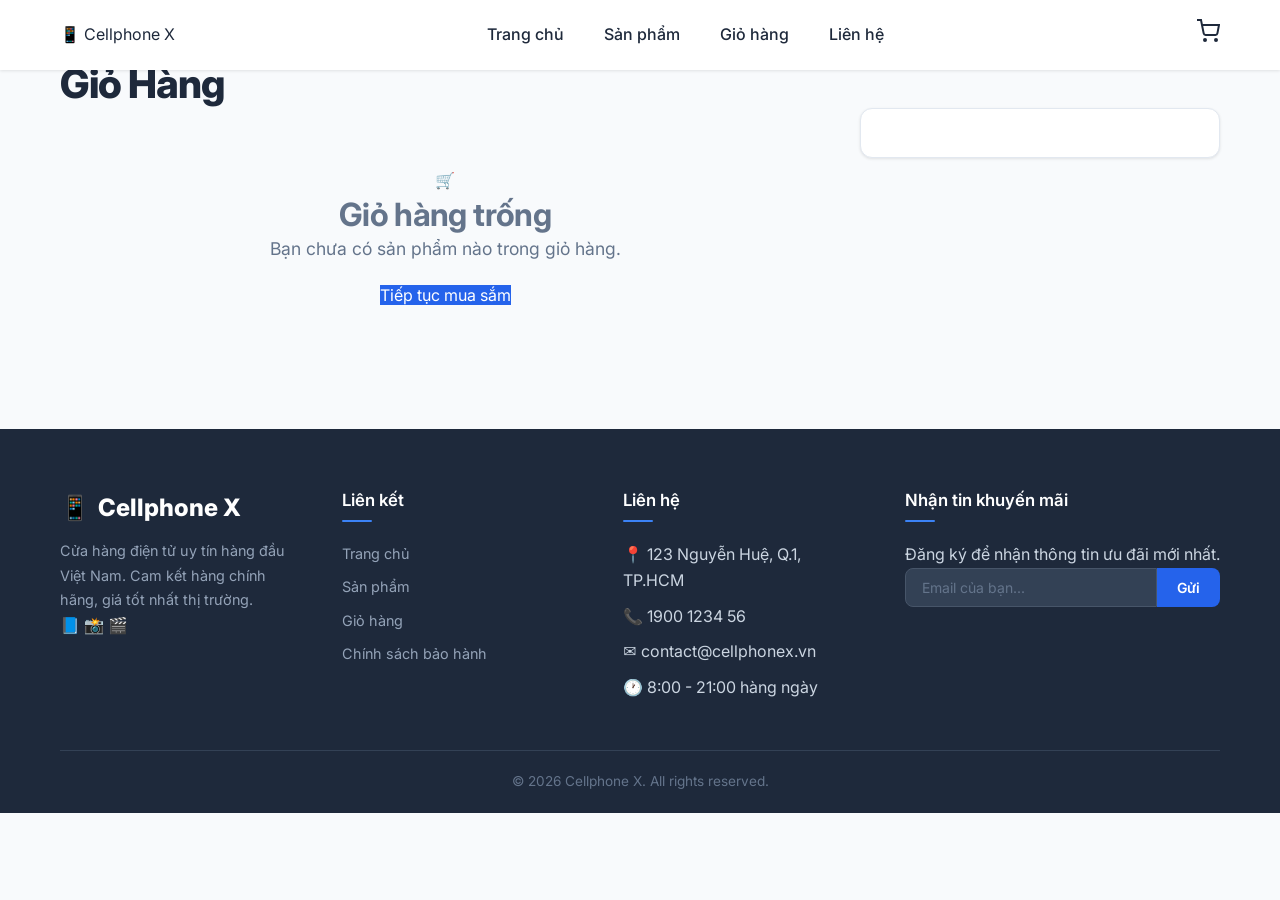
<file: cart.html>
<!DOCTYPE html>
<html lang="vi">
<head>
  <meta charset="UTF-8">
  <meta name="viewport" content="width=device-width, initial-scale=1.0">
  <meta name="description" content="Giỏ hàng mua sắm của bạn tại Cellphone X.">
  <meta name="keywords" content="giỏ hàng, mua sắm, thanh toán, Cellphone X">
  <meta name="author" content="Cellphone X">
  <meta name="robots" content="index, follow">
  <meta property="og:title" content="Giỏ hàng - Cellphone X">
  <meta property="og:description" content="Giỏ hàng mua sắm của bạn tại Cellphone X.">
  <meta property="og:type" content="website">
  <meta property="og:url" content="https://cellphonex.vn/cart.html">
  <meta property="og:locale" content="vi_VN">
  <meta property="og:site_name" content="Cellphone X">
  <title>Giỏ hàng - Cellphone X</title>
  <link rel="icon" href="data:image/svg+xml,<svg xmlns='http://www.w3.org/2000/svg' viewBox='0 0 100 100'><text y='.9em' font-size='90'>📱</text></svg>">
  <link rel="preconnect" href="https://fonts.googleapis.com">
  <link rel="preconnect" href="https://fonts.gstatic.com" crossorigin>
  <link href="https://fonts.googleapis.com/css2?family=Inter:wght@300;400;500;600;700;800&display=swap" rel="stylesheet">
  <link rel="stylesheet" href="./css/style.css">
</head>
<body>
  <header class="header" id="header">
    <div class="container">
      <nav class="nav">
        <a href="./index.html" class="logo">
          <span class="logo-icon">📱</span>
          <span class="logo-text">Cellphone <span class="logo-x">X</span></span>
        </a>
        <ul class="nav-links" id="nav-links">
          <li><a href="./index.html" class="nav-link">Trang chủ</a></li>
          <li><a href="./products.html" class="nav-link">Sản phẩm</a></li>
          <li><a href="./cart.html" class="nav-link">Giỏ hàng</a></li>
          <li><a href="#footer" class="nav-link">Liên hệ</a></li>
        </ul>
        <div class="nav-actions">
          <a href="./cart.html" class="cart-icon">
            <svg width="24" height="24" viewBox="0 0 24 24" fill="none" stroke="currentColor" stroke-width="2"><circle cx="9" cy="21" r="1"/><circle cx="20" cy="21" r="1"/><path d="M1 1h4l2.68 13.39a2 2 0 0 0 2 1.61h9.72a2 2 0 0 0 2-1.61L23 6H6"/></svg>
            <span class="cart-badge" id="cart-badge">0</span>
          </a>
          <button class="mobile-menu-btn" id="mobile-menu-btn" aria-label="Menu">
            <span></span><span></span><span></span>
          </button>
        </div>
      </nav>
    </div>
  </header>

  <main class="page-content">
    <section class="section">
      <div class="container">
        <h1 class="page-title">Giỏ Hàng</h1>
        <div class="cart-layout">
          <div class="cart-items" id="cart-items">
            <!-- JS renders cart items here -->
          </div>
          <div class="cart-summary" id="cart-summary">
            <!-- JS renders summary here -->
          </div>
        </div>
      </div>
    </section>
  </main>

  <footer class="footer" id="footer">
    <div class="container">
      <div class="footer-grid">
        <div class="footer-col">
          <a href="./index.html" class="footer-logo">
            <span class="logo-icon">📱</span>
            <span class="logo-text">Cellphone <span class="logo-x">X</span></span>
          </a>
          <p class="footer-desc">Cửa hàng điện tử uy tín hàng đầu Việt Nam. Cam kết hàng chính hãng, giá tốt nhất thị trường.</p>
          <div class="social-links">
            <a href="#" aria-label="Facebook">📘</a>
            <a href="#" aria-label="Instagram">📸</a>
            <a href="#" aria-label="YouTube">🎬</a>
          </div>
        </div>
        <div class="footer-col">
          <h4>Liên kết</h4>
          <ul>
            <li><a href="./index.html">Trang chủ</a></li>
            <li><a href="./products.html">Sản phẩm</a></li>
            <li><a href="./cart.html">Giỏ hàng</a></li>
            <li><a href="#">Chính sách bảo hành</a></li>
          </ul>
        </div>
        <div class="footer-col">
          <h4>Liên hệ</h4>
          <ul>
            <li>📍 123 Nguyễn Huệ, Q.1, TP.HCM</li>
            <li>📞 1900 1234 56</li>
            <li>✉️ contact@cellphonex.vn</li>
            <li>🕐 8:00 - 21:00 hàng ngày</li>
          </ul>
        </div>
        <div class="footer-col">
          <h4>Nhận tin khuyến mãi</h4>
          <p>Đăng ký để nhận thông tin ưu đãi mới nhất.</p>
          <form class="newsletter-form" id="newsletter-form">
            <input type="email" placeholder="Email của bạn..." required>
            <button type="submit">Gửi</button>
          </form>
        </div>
      </div>
      <div class="footer-bottom">
        <p>&copy; 2026 Cellphone X. All rights reserved.</p>
      </div>
    </div>
  </footer>
  <script src="./js/app.js"></script>
</body>
</html>
</file>
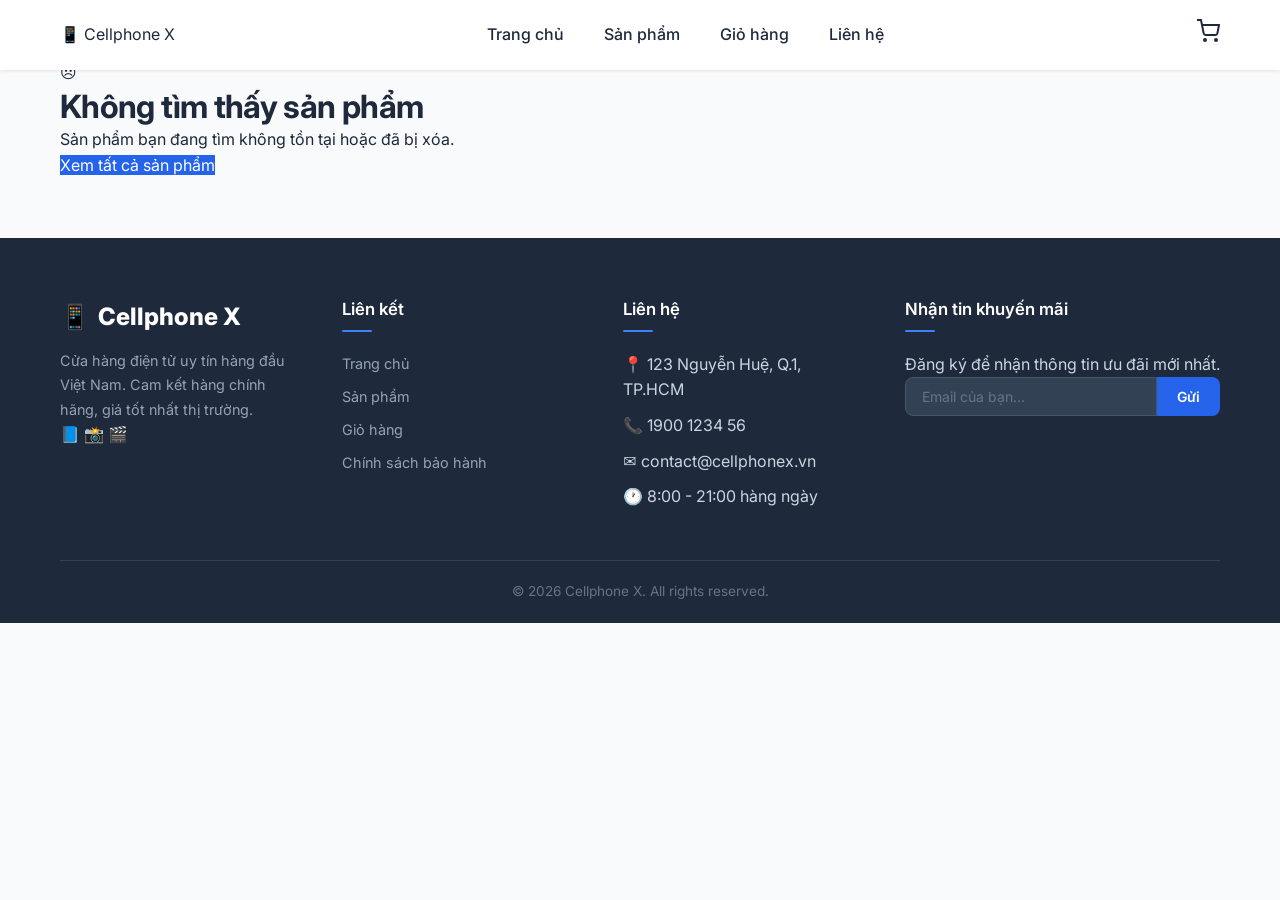
<file: product-detail.html>
<!DOCTYPE html>
<html lang="vi">
<head>
  <meta charset="UTF-8">
  <meta name="viewport" content="width=device-width, initial-scale=1.0">
  <meta name="description" content="Xem chi tiết và mua sản phẩm chính hãng tại Cellphone X.">
  <meta name="keywords" content="chi tiết sản phẩm, mua hàng, chính hãng, Cellphone X">
  <meta name="author" content="Cellphone X">
  <meta name="robots" content="index, follow">
  <meta property="og:title" content="Chi tiết sản phẩm - Cellphone X">
  <meta property="og:description" content="Xem chi tiết và mua sản phẩm chính hãng tại Cellphone X.">
  <meta property="og:type" content="product">
  <meta property="og:url" content="https://cellphonex.vn/product-detail.html">
  <meta property="og:locale" content="vi_VN">
  <meta property="og:site_name" content="Cellphone X">
  <title>Chi tiết sản phẩm - Cellphone X</title>
  <link rel="icon" href="data:image/svg+xml,<svg xmlns='http://www.w3.org/2000/svg' viewBox='0 0 100 100'><text y='.9em' font-size='90'>📱</text></svg>">
  <link rel="preconnect" href="https://fonts.googleapis.com">
  <link rel="preconnect" href="https://fonts.gstatic.com" crossorigin>
  <link href="https://fonts.googleapis.com/css2?family=Inter:wght@300;400;500;600;700;800&display=swap" rel="stylesheet">
  <link rel="stylesheet" href="./css/style.css">
</head>
<body>
  <header class="header" id="header">
    <div class="container">
      <nav class="nav">
        <a href="./index.html" class="logo">
          <span class="logo-icon">📱</span>
          <span class="logo-text">Cellphone <span class="logo-x">X</span></span>
        </a>
        <ul class="nav-links" id="nav-links">
          <li><a href="./index.html" class="nav-link">Trang chủ</a></li>
          <li><a href="./products.html" class="nav-link">Sản phẩm</a></li>
          <li><a href="./cart.html" class="nav-link">Giỏ hàng</a></li>
          <li><a href="#footer" class="nav-link">Liên hệ</a></li>
        </ul>
        <div class="nav-actions">
          <a href="./cart.html" class="cart-icon">
            <svg width="24" height="24" viewBox="0 0 24 24" fill="none" stroke="currentColor" stroke-width="2"><circle cx="9" cy="21" r="1"/><circle cx="20" cy="21" r="1"/><path d="M1 1h4l2.68 13.39a2 2 0 0 0 2 1.61h9.72a2 2 0 0 0 2-1.61L23 6H6"/></svg>
            <span class="cart-badge" id="cart-badge">0</span>
          </a>
          <button class="mobile-menu-btn" id="mobile-menu-btn" aria-label="Menu">
            <span></span><span></span><span></span>
          </button>
        </div>
      </nav>
    </div>
  </header>

  <main class="page-content">
    <section class="section">
      <div class="container">
        <!-- Product detail will be rendered by JS -->
        <div id="product-detail">
          <div class="loading">
            <div class="spinner"></div>
            <p>Đang tải sản phẩm...</p>
          </div>
        </div>

        <!-- Related Products -->
        <div class="related-products" id="related-products" style="display:none;">
          <h2 class="section-title">Sản Phẩm Liên Quan</h2>
          <div class="products-grid" id="related-grid">
            <!-- JS renders here -->
          </div>
        </div>
      </div>
    </section>
  </main>

  <footer class="footer" id="footer">
    <div class="container">
      <div class="footer-grid">
        <div class="footer-col">
          <a href="./index.html" class="footer-logo">
            <span class="logo-icon">📱</span>
            <span class="logo-text">Cellphone <span class="logo-x">X</span></span>
          </a>
          <p class="footer-desc">Cửa hàng điện tử uy tín hàng đầu Việt Nam. Cam kết hàng chính hãng, giá tốt nhất thị trường.</p>
          <div class="social-links">
            <a href="#" aria-label="Facebook">📘</a>
            <a href="#" aria-label="Instagram">📸</a>
            <a href="#" aria-label="YouTube">🎬</a>
          </div>
        </div>
        <div class="footer-col">
          <h4>Liên kết</h4>
          <ul>
            <li><a href="./index.html">Trang chủ</a></li>
            <li><a href="./products.html">Sản phẩm</a></li>
            <li><a href="./cart.html">Giỏ hàng</a></li>
            <li><a href="#">Chính sách bảo hành</a></li>
          </ul>
        </div>
        <div class="footer-col">
          <h4>Liên hệ</h4>
          <ul>
            <li>📍 123 Nguyễn Huệ, Q.1, TP.HCM</li>
            <li>📞 1900 1234 56</li>
            <li>✉️ contact@cellphonex.vn</li>
            <li>🕐 8:00 - 21:00 hàng ngày</li>
          </ul>
        </div>
        <div class="footer-col">
          <h4>Nhận tin khuyến mãi</h4>
          <p>Đăng ký để nhận thông tin ưu đãi mới nhất.</p>
          <form class="newsletter-form" id="newsletter-form">
            <input type="email" placeholder="Email của bạn..." required>
            <button type="submit">Gửi</button>
          </form>
        </div>
      </div>
      <div class="footer-bottom">
        <p>&copy; 2026 Cellphone X. All rights reserved.</p>
      </div>
    </div>
  </footer>
  <script src="./js/app.js"></script>
</body>
</html>
</file>
<file: css/style.css>
/* ============================================
   CELLPHONE X - Premium Electronics Store
   Comprehensive CSS Stylesheet
   Color Scheme: Blue (#2563eb) & White
   ============================================ */

/* ---------- CSS Variables ---------- */
:root {
    --primary: #2563eb;
    --primary-dark: #1e40af;
    --primary-light: #3b82f6;
    --accent: #06b6d4;
    --bg: #f8fafc;
    --bg-white: #ffffff;
    --text: #1e293b;
    --text-light: #64748b;
    --text-lighter: #94a3b8;
    --border: #e2e8f0;
    --shadow: 0 1px 3px rgba(0, 0, 0, 0.1);
    --shadow-md: 0 4px 6px -1px rgba(0, 0, 0, 0.1);
    --shadow-lg: 0 10px 15px -3px rgba(0, 0, 0, 0.1);
    --radius: 12px;
    --radius-sm: 8px;
    --transition: all 0.3s ease;
}

/* ---------- Reset & Base ---------- */
*,
*::before,
*::after {
    box-sizing: border-box;
    margin: 0;
    padding: 0;
}

html {
    scroll-behavior: smooth;
}

body {
    font-family: 'Inter', system-ui, -apple-system, BlinkMacSystemFont, 'Segoe UI', Roboto, sans-serif;
    background-color: var(--bg);
    color: var(--text);
    line-height: 1.6;
    -webkit-font-smoothing: antialiased;
    -moz-osx-font-smoothing: grayscale;
    overflow-x: hidden;
}

a {
    text-decoration: none;
    color: inherit;
    transition: var(--transition);
}

ul, ol {
    list-style: none;
}

img {
    max-width: 100%;
    height: auto;
    display: block;
}

button, input, select, textarea {
    font-family: inherit;
    font-size: inherit;
    border: none;
    outline: none;
    background: none;
}

button {
    cursor: pointer;
}

/* ---------- Typography ---------- */
h1 {
    font-size: 2.5rem;
    font-weight: 800;
    line-height: 1.2;
    letter-spacing: -0.025em;
}

h2 {
    font-size: 2rem;
    font-weight: 700;
    line-height: 1.3;
    letter-spacing: -0.02em;
}

h3 {
    font-size: 1.5rem;
    font-weight: 600;
    line-height: 1.4;
}

h4 {
    font-size: 1.125rem;
    font-weight: 600;
    line-height: 1.4;
}

.section-title {
    text-align: center;
    font-size: 2rem;
    font-weight: 700;
    margin-bottom: 3rem;
    position: relative;
    padding-bottom: 1rem;
}

.section-title::after {
    content: '';
    position: absolute;
    bottom: 0;
    left: 50%;
    transform: translateX(-50%);
    width: 60px;
    height: 4px;
    background: var(--primary);
    border-radius: 2px;
}

/* ---------- Layout ---------- */
.container {
    max-width: 1200px;
    margin: 0 auto;
    padding: 0 20px;
}

section {
    padding: 60px 0;
}

/* ---------- Header / Navigation ---------- */
.header {
    position: fixed;
    top: 0;
    left: 0;
    right: 0;
    background: var(--bg-white);
    box-shadow: var(--shadow);
    z-index: 1000;
    transition: var(--transition);
}

.header.scrolled {
    box-shadow: var(--shadow-md);
}

.nav {
    display: flex;
    align-items: center;
    justify-content: space-between;
    height: 70px;
    gap: 20px;
}

.nav-logo {
    display: flex;
    align-items: center;
    gap: 8px;
    font-size: 1.5rem;
    font-weight: 800;
    color: var(--primary);
    white-space: nowrap;
    flex-shrink: 0;
}

.nav-logo i,
.nav-logo .logo-icon {
    font-size: 1.75rem;
    color: var(--primary);
}

.nav-logo span {
    background: linear-gradient(135deg, var(--primary), var(--primary-light));
    -webkit-background-clip: text;
    -webkit-text-fill-color: transparent;
    background-clip: text;
}

.nav-links {
    display: flex;
    align-items: center;
    gap: 8px;
}

.nav-links a {
    padding: 8px 16px;
    border-radius: var(--radius-sm);
    font-weight: 500;
    color: var(--text);
    transition: var(--transition);
    white-space: nowrap;
}

.nav-links a:hover,
.nav-links a.active {
    color: var(--primary);
    background-color: rgba(37, 99, 235, 0.06);
}

.nav-actions {
    display: flex;
    align-items: center;
    gap: 12px;
    flex-shrink: 0;
}

.nav-cart {
    position: relative;
    display: flex;
    align-items: center;
    justify-content: center;
    width: 44px;
    height: 44px;
    border-radius: 50%;
    background: rgba(37, 99, 235, 0.06);
    color: var(--text);
    font-size: 1.25rem;
    transition: var(--transition);
}

.nav-cart:hover {
    background: var(--primary);
    color: #fff;
}

.cart-badge {
    position: absolute;
    top: -2px;
    right: -2px;
    width: 20px;
    height: 20px;
    border-radius: 50%;
    background: #ef4444;
    color: #fff;
    font-size: 0.7rem;
    font-weight: 700;
    display: flex;
    align-items: center;
    justify-content: center;
    border: 2px solid var(--bg-white);
    line-height: 1;
}

.mobile-menu-btn {
    display: none;
    flex-direction: column;
    justify-content: center;
    gap: 5px;
    width: 44px;
    height: 44px;
    padding: 10px;
    border-radius: var(--radius-sm);
    transition: var(--transition);
}

.mobile-menu-btn:hover {
    background: rgba(37, 99, 235, 0.06);
}

.mobile-menu-btn span {
    display: block;
    width: 100%;
    height: 2px;
    background: var(--text);
    border-radius: 2px;
    transition: var(--transition);
}

.mobile-menu-btn.active span:nth-child(1) {
    transform: rotate(45deg) translate(5px, 5px);
}

.mobile-menu-btn.active span:nth-child(2) {
    opacity: 0;
}

.mobile-menu-btn.active span:nth-child(3) {
    transform: rotate(-45deg) translate(5px, -5px);
}

/* ---------- Hero / Banner Section ---------- */
.hero {
    position: relative;
    min-height: 500px;
    display: flex;
    align-items: center;
    justify-content: center;
    background: linear-gradient(135deg, var(--primary-dark) 0%, var(--primary) 50%, var(--primary-light) 100%);
    color: #fff;
    text-align: center;
    overflow: hidden;
    margin-top: 70px;
    padding: 80px 20px;
}

.hero::before {
    content: '';
    position: absolute;
    inset: 0;
    background-image:
        radial-gradient(circle at 20% 50%, rgba(255, 255, 255, 0.08) 1px, transparent 1px),
        radial-gradient(circle at 80% 20%, rgba(255, 255, 255, 0.05) 1px, transparent 1px),
        radial-gradient(circle at 60% 80%, rgba(255, 255, 255, 0.06) 1px, transparent 1px);
    background-size: 60px 60px, 80px 80px, 100px 100px;
    pointer-events: none;
}

.hero::after {
    content: '';
    position: absolute;
    inset: 0;
    background:
        linear-gradient(135deg, transparent 40%, rgba(255, 255, 255, 0.05) 50%, transparent 60%);
    pointer-events: none;
}

.hero-content {
    position: relative;
    z-index: 1;
    max-width: 700px;
    animation: fadeIn 0.8s ease;
}

.hero-content h1 {
    font-size: 3rem;
    font-weight: 800;
    margin-bottom: 1rem;
    text-shadow: 0 2px 10px rgba(0, 0, 0, 0.15);
}

.hero-content p {
    font-size: 1.2rem;
    opacity: 0.9;
    margin-bottom: 2rem;
    line-height: 1.7;
}

.hero-cta {
    display: inline-flex;
    align-items: center;
    gap: 8px;
    padding: 16px 40px;
    background: #fff;
    color: var(--primary);
    font-weight: 700;
    font-size: 1.05rem;
    border-radius: 50px;
    box-shadow: 0 4px 20px rgba(0, 0, 0, 0.15);
    transition: var(--transition);
}

.hero-cta:hover {
    transform: scale(1.05);
    box-shadow: 0 6px 30px rgba(0, 0, 0, 0.2);
    color: var(--primary-dark);
}

/* ---------- Categories Section ---------- */
.categories-grid {
    display: grid;
    grid-template-columns: repeat(4, 1fr);
    gap: 20px;
}

.category-card {
    display: flex;
    flex-direction: column;
    align-items: center;
    gap: 12px;
    padding: 30px 20px;
    background: var(--bg-white);
    border-radius: var(--radius);
    box-shadow: var(--shadow);
    transition: var(--transition);
    cursor: pointer;
    border: 1px solid var(--border);
    text-align: center;
}

.category-card:hover {
    transform: translateY(-4px);
    box-shadow: var(--shadow-lg);
    border-color: var(--primary-light);
}

.category-card .category-icon {
    font-size: 2.5rem;
    line-height: 1;
}

.category-card .category-name {
    font-weight: 600;
    font-size: 1rem;
    color: var(--text);
}

/* ---------- Product Grid ---------- */
.products-grid {
    display: grid;
    grid-template-columns: repeat(4, 1fr);
    gap: 24px;
}

/* ---------- Product Card ---------- */
.product-card {
    background: var(--bg-white);
    border-radius: var(--radius);
    box-shadow: var(--shadow);
    overflow: hidden;
    transition: var(--transition);
    border: 1px solid var(--border);
    display: flex;
    flex-direction: column;
}

.product-card:hover {
    box-shadow: var(--shadow-lg);
    transform: translateY(-4px);
    border-color: transparent;
}

.product-card .product-image {
    position: relative;
    overflow: hidden;
    aspect-ratio: 1 / 1;
    background: #f1f5f9;
}

.product-card .product-image img {
    width: 100%;
    height: 100%;
    object-fit: cover;
    transition: transform 0.5s ease;
}

.product-card:hover .product-image img {
    transform: scale(1.05);
}

.product-card .product-badge {
    position: absolute;
    top: 12px;
    right: 12px;
    padding: 4px 10px;
    background: #ef4444;
    color: #fff;
    font-size: 0.75rem;
    font-weight: 700;
    border-radius: 6px;
    z-index: 2;
}

.product-card .product-info {
    padding: 16px;
    display: flex;
    flex-direction: column;
    flex: 1;
}

.product-card .product-category {
    display: inline-block;
    padding: 4px 10px;
    background: rgba(37, 99, 235, 0.08);
    color: var(--primary);
    font-size: 0.75rem;
    font-weight: 600;
    border-radius: 20px;
    margin-bottom: 8px;
    width: fit-content;
}

.product-card .product-name {
    font-size: 1rem;
    font-weight: 600;
    color: var(--text);
    margin-bottom: 8px;
    display: -webkit-box;
    -webkit-line-clamp: 2;
    -webkit-box-orient: vertical;
    overflow: hidden;
    line-height: 1.4;
}

.product-card .product-name a {
    color: inherit;
}

.product-card .product-name a:hover {
    color: var(--primary);
}

.product-card .product-price {
    display: flex;
    align-items: baseline;
    gap: 8px;
    margin-bottom: 8px;
    flex-wrap: wrap;
}

.product-card .current-price {
    font-size: 1.15rem;
    font-weight: 700;
    color: var(--primary);
}

.product-card .original-price {
    font-size: 0.85rem;
    color: var(--text-lighter);
    text-decoration: line-through;
}

.product-card .product-rating {
    display: flex;
    align-items: center;
    gap: 6px;
    margin-bottom: 12px;
    font-size: 0.85rem;
    color: var(--text-light);
}

.product-card .product-rating .stars {
    color: #f59e0b;
    letter-spacing: 1px;
}

.product-card .product-rating .rating-value {
    font-weight: 600;
    color: var(--text);
}

.product-card .add-to-cart-btn {
    width: 100%;
    padding: 12px 16px;
    background: var(--primary);
    color: #fff;
    font-weight: 600;
    font-size: 0.9rem;
    border-radius: var(--radius-sm);
    transition: var(--transition);
    display: flex;
    align-items: center;
    justify-content: center;
    gap: 8px;
    margin-top: auto;
}

.product-card .add-to-cart-btn:hover {
    background: var(--primary-dark);
    transform: translateY(-1px);
}

/* ---------- Product Detail Page ---------- */
.product-detail {
    display: grid;
    grid-template-columns: 1fr 1fr;
    gap: 40px;
    padding: 40px 0;
    margin-top: 70px;
}

.product-detail .product-gallery {
    position: relative;
}

.product-detail .product-gallery img {
    width: 100%;
    border-radius: var(--radius);
    box-shadow: var(--shadow-md);
    aspect-ratio: 1 / 1;
    object-fit: cover;
}

.product-detail .product-info-detail {
    display: flex;
    flex-direction: column;
    gap: 16px;
}

.product-detail .breadcrumb {
    display: flex;
    align-items: center;
    gap: 8px;
    font-size: 0.875rem;
    color: var(--text-light);
    flex-wrap: wrap;
}

.product-detail .breadcrumb a {
    color: var(--text-light);
}

.product-detail .breadcrumb a:hover {
    color: var(--primary);
}

.product-detail .breadcrumb .separator {
    color: var(--text-lighter);
}

.product-detail .detail-category {
    display: inline-block;
    padding: 6px 14px;
    background: rgba(37, 99, 235, 0.08);
    color: var(--primary);
    font-size: 0.8rem;
    font-weight: 600;
    border-radius: 20px;
    width: fit-content;
}

.product-detail .detail-name {
    font-size: 2rem;
    font-weight: 700;
    color: var(--text);
    line-height: 1.3;
}

.product-detail .detail-rating {
    display: flex;
    align-items: center;
    gap: 10px;
    font-size: 0.95rem;
}

.product-detail .detail-rating .stars {
    color: #f59e0b;
    font-size: 1.1rem;
    letter-spacing: 2px;
}

.product-detail .detail-rating .rating-text {
    color: var(--text-light);
}

.product-detail .detail-rating .rating-text strong {
    color: var(--text);
}

.product-detail .detail-price {
    display: flex;
    align-items: baseline;
    gap: 12px;
    flex-wrap: wrap;
}

.product-detail .detail-price .current-price {
    font-size: 1.75rem;
    font-weight: 800;
    color: var(--primary);
}

.product-detail .detail-price .original-price {
    font-size: 1.1rem;
    color: var(--text-lighter);
    text-decoration: line-through;
}

.product-detail .detail-price .discount-tag {
    padding: 4px 10px;
    background: #fef2f2;
    color: #ef4444;
    font-size: 0.8rem;
    font-weight: 700;
    border-radius: 6px;
}

.product-detail .detail-description {
    font-size: 1rem;
    color: var(--text-light);
    line-height: 1.8;
}

.product-detail .detail-features {
    display: flex;
    flex-direction: column;
    gap: 10px;
}

.product-detail .detail-features h4 {
    margin-bottom: 4px;
}

.product-detail .detail-features li {
    display: flex;
    align-items: center;
    gap: 10px;
    font-size: 0.95rem;
    color: var(--text);
    padding: 6px 0;
}

.product-detail .detail-features li::before {
    content: '✓';
    display: flex;
    align-items: center;
    justify-content: center;
    width: 22px;
    height: 22px;
    border-radius: 50%;
    background: rgba(37, 99, 235, 0.1);
    color: var(--primary);
    font-size: 0.75rem;
    font-weight: 700;
    flex-shrink: 0;
}

.product-detail .quantity-selector {
    display: flex;
    align-items: center;
    gap: 0;
    width: fit-content;
}

.product-detail .quantity-selector button {
    width: 44px;
    height: 44px;
    display: flex;
    align-items: center;
    justify-content: center;
    border: 2px solid var(--border);
    background: var(--bg-white);
    color: var(--text);
    font-size: 1.1rem;
    font-weight: 600;
    transition: var(--transition);
}

.product-detail .quantity-selector button:first-child {
    border-radius: var(--radius-sm) 0 0 var(--radius-sm);
}

.product-detail .quantity-selector button:last-child {
    border-radius: 0 var(--radius-sm) var(--radius-sm) 0;
}

.product-detail .quantity-selector button:hover {
    background: var(--primary);
    border-color: var(--primary);
    color: #fff;
}

.product-detail .quantity-selector input {
    width: 60px;
    height: 44px;
    text-align: center;
    border-top: 2px solid var(--border);
    border-bottom: 2px solid var(--border);
    font-weight: 600;
    font-size: 1rem;
    color: var(--text);
}

.product-detail .detail-add-to-cart {
    display: flex;
    align-items: center;
    justify-content: center;
    gap: 10px;
    padding: 16px 32px;
    background: var(--primary);
    color: #fff;
    font-weight: 700;
    font-size: 1.1rem;
    border-radius: var(--radius);
    transition: var(--transition);
    width: 100%;
    max-width: 400px;
}

.product-detail .detail-add-to-cart:hover {
    background: var(--primary-dark);
    transform: translateY(-2px);
    box-shadow: 0 4px 15px rgba(37, 99, 235, 0.35);
}

/* ---------- Cart Page ---------- */
.cart-page {
    margin-top: 70px;
    padding: 40px 0;
}

.cart-layout {
    display: grid;
    grid-template-columns: 1fr 360px;
    gap: 30px;
    align-items: start;
}

.cart-items {
    display: flex;
    flex-direction: column;
    gap: 16px;
}

.cart-item {
    display: flex;
    align-items: center;
    gap: 20px;
    padding: 20px;
    background: var(--bg-white);
    border-radius: var(--radius);
    box-shadow: var(--shadow);
    border: 1px solid var(--border);
    transition: var(--transition);
}

.cart-item:hover {
    box-shadow: var(--shadow-md);
}

.cart-item .cart-item-image {
    width: 100px;
    height: 100px;
    border-radius: var(--radius-sm);
    overflow: hidden;
    flex-shrink: 0;
}

.cart-item .cart-item-image img {
    width: 100%;
    height: 100%;
    object-fit: cover;
}

.cart-item .cart-item-info {
    flex: 1;
    min-width: 0;
}

.cart-item .cart-item-name {
    font-weight: 600;
    font-size: 1rem;
    color: var(--text);
    margin-bottom: 4px;
}

.cart-item .cart-item-category {
    font-size: 0.8rem;
    color: var(--text-light);
}

.cart-item .cart-item-quantity {
    display: flex;
    align-items: center;
    gap: 0;
    flex-shrink: 0;
}

.cart-item .cart-item-quantity button {
    width: 34px;
    height: 34px;
    display: flex;
    align-items: center;
    justify-content: center;
    border: 1px solid var(--border);
    background: var(--bg-white);
    color: var(--text);
    font-size: 0.9rem;
    font-weight: 600;
    transition: var(--transition);
}

.cart-item .cart-item-quantity button:first-child {
    border-radius: 6px 0 0 6px;
}

.cart-item .cart-item-quantity button:last-child {
    border-radius: 0 6px 6px 0;
}

.cart-item .cart-item-quantity button:hover {
    background: var(--primary);
    border-color: var(--primary);
    color: #fff;
}

.cart-item .cart-item-quantity input {
    width: 44px;
    height: 34px;
    text-align: center;
    border-top: 1px solid var(--border);
    border-bottom: 1px solid var(--border);
    font-weight: 600;
    font-size: 0.9rem;
    color: var(--text);
}

.cart-item .cart-item-price {
    font-size: 1.05rem;
    font-weight: 700;
    color: var(--primary);
    white-space: nowrap;
    flex-shrink: 0;
    min-width: 120px;
    text-align: right;
}

.cart-item .cart-item-remove {
    display: flex;
    align-items: center;
    justify-content: center;
    width: 36px;
    height: 36px;
    border-radius: 50%;
    color: var(--text-lighter);
    transition: var(--transition);
    flex-shrink: 0;
}

.cart-item .cart-item-remove:hover {
    background: #fef2f2;
    color: #ef4444;
}

.cart-summary {
    position: sticky;
    top: 90px;
    background: var(--bg-white);
    border-radius: var(--radius);
    box-shadow: var(--shadow);
    border: 1px solid var(--border);
    padding: 24px;
}

.cart-summary h3 {
    margin-bottom: 20px;
    padding-bottom: 16px;
    border-bottom: 1px solid var(--border);
}

.cart-summary .summary-row {
    display: flex;
    justify-content: space-between;
    align-items: center;
    padding: 10px 0;
    font-size: 0.95rem;
    color: var(--text-light);
}

.cart-summary .summary-row.total {
    font-size: 1.2rem;
    font-weight: 700;
    color: var(--primary);
    padding-top: 16px;
    margin-top: 8px;
    border-top: 2px solid var(--border);
}

.cart-summary .checkout-btn {
    display: flex;
    align-items: center;
    justify-content: center;
    gap: 8px;
    width: 100%;
    padding: 16px;
    margin-top: 20px;
    background: var(--primary);
    color: #fff;
    font-weight: 700;
    font-size: 1.05rem;
    border-radius: var(--radius);
    transition: var(--transition);
}

.cart-summary .checkout-btn:hover {
    background: var(--primary-dark);
    transform: translateY(-2px);
    box-shadow: 0 4px 15px rgba(37, 99, 235, 0.35);
}

.cart-empty {
    text-align: center;
    padding: 60px 20px;
    color: var(--text-light);
}

.cart-empty .empty-icon {
    font-size: 4rem;
    margin-bottom: 16px;
    opacity: 0.4;
}

.cart-empty p {
    font-size: 1.1rem;
    margin-bottom: 20px;
}

.cart-empty .continue-shopping {
    display: inline-flex;
    align-items: center;
    gap: 8px;
    padding: 12px 28px;
    background: var(--primary);
    color: #fff;
    font-weight: 600;
    border-radius: var(--radius-sm);
    transition: var(--transition);
}

.cart-empty .continue-shopping:hover {
    background: var(--primary-dark);
}

/* ---------- Search & Filter Bar ---------- */
.filter-bar {
    display: flex;
    align-items: center;
    gap: 16px;
    margin-bottom: 30px;
    flex-wrap: wrap;
}

.search-box {
    position: relative;
    flex: 1;
    min-width: 250px;
}

.search-box .search-icon {
    position: absolute;
    left: 16px;
    top: 50%;
    transform: translateY(-50%);
    color: var(--text-lighter);
    font-size: 1rem;
    pointer-events: none;
}

.search-box input {
    width: 100%;
    padding: 12px 16px 12px 44px;
    border: 2px solid var(--border);
    border-radius: 50px;
    font-size: 0.95rem;
    color: var(--text);
    background: var(--bg-white);
    transition: var(--transition);
}

.search-box input:focus {
    border-color: var(--primary-light);
    box-shadow: 0 0 0 4px rgba(37, 99, 235, 0.1);
}

.search-box input::placeholder {
    color: var(--text-lighter);
}

.filter-pills {
    display: flex;
    gap: 8px;
    overflow-x: auto;
    scrollbar-width: none;
    -ms-overflow-style: none;
    padding: 4px 0;
}

.filter-pills::-webkit-scrollbar {
    display: none;
}

.filter-pill {
    padding: 8px 18px;
    background: var(--bg-white);
    color: var(--text-light);
    border: 1.5px solid var(--border);
    border-radius: 50px;
    font-size: 0.875rem;
    font-weight: 500;
    white-space: nowrap;
    transition: var(--transition);
    cursor: pointer;
}

.filter-pill:hover {
    border-color: var(--primary-light);
    color: var(--primary);
}

.filter-pill.active {
    background: var(--primary);
    color: #fff;
    border-color: var(--primary);
}

/* ---------- Footer ---------- */
.footer {
    background: #1e293b;
    color: #cbd5e1;
    padding: 60px 0 0;
}

.footer-grid {
    display: grid;
    grid-template-columns: repeat(4, 1fr);
    gap: 40px;
    padding-bottom: 40px;
}

.footer-col .footer-logo {
    font-size: 1.5rem;
    font-weight: 800;
    color: #fff;
    margin-bottom: 12px;
    display: flex;
    align-items: center;
    gap: 8px;
}

.footer-col .footer-logo .logo-icon {
    color: var(--primary-light);
}

.footer-col .footer-desc {
    font-size: 0.9rem;
    line-height: 1.7;
    color: #94a3b8;
}

.footer-col h4 {
    color: #fff;
    font-size: 1.05rem;
    margin-bottom: 20px;
    position: relative;
    padding-bottom: 10px;
}

.footer-col h4::after {
    content: '';
    position: absolute;
    bottom: 0;
    left: 0;
    width: 30px;
    height: 2px;
    background: var(--primary-light);
    border-radius: 1px;
}

.footer-col ul li {
    margin-bottom: 10px;
}

.footer-col ul li a {
    color: #94a3b8;
    font-size: 0.9rem;
    transition: var(--transition);
    display: flex;
    align-items: center;
    gap: 8px;
}

.footer-col ul li a:hover {
    color: var(--primary-light);
    padding-left: 4px;
}

.footer-col .contact-item {
    display: flex;
    align-items: flex-start;
    gap: 10px;
    margin-bottom: 14px;
    font-size: 0.9rem;
    color: #94a3b8;
}

.footer-col .contact-item .contact-icon {
    color: var(--primary-light);
    font-size: 1rem;
    margin-top: 2px;
    flex-shrink: 0;
}

.footer-newsletter {
    margin-top: 12px;
}

.footer-newsletter p {
    font-size: 0.85rem;
    color: #94a3b8;
    margin-bottom: 12px;
}

.newsletter-form {
    display: flex;
    gap: 0;
}

.newsletter-form input {
    flex: 1;
    padding: 10px 16px;
    background: #334155;
    border: 1px solid #475569;
    border-radius: var(--radius-sm) 0 0 var(--radius-sm);
    color: #fff;
    font-size: 0.875rem;
    transition: var(--transition);
}

.newsletter-form input::placeholder {
    color: #64748b;
}

.newsletter-form input:focus {
    border-color: var(--primary-light);
    background: #3b4f6b;
}

.newsletter-form button {
    padding: 10px 20px;
    background: var(--primary);
    color: #fff;
    font-weight: 600;
    font-size: 0.875rem;
    border-radius: 0 var(--radius-sm) var(--radius-sm) 0;
    transition: var(--transition);
    white-space: nowrap;
}

.newsletter-form button:hover {
    background: var(--primary-dark);
}

.footer-bottom {
    border-top: 1px solid #334155;
    padding: 20px 0;
    text-align: center;
    font-size: 0.85rem;
    color: #64748b;
}

/* ---------- Toast Notification ---------- */
.toast {
    position: fixed;
    bottom: 30px;
    right: 30px;
    display: flex;
    align-items: center;
    gap: 12px;
    padding: 16px 24px;
    background: #1e293b;
    color: #fff;
    border-radius: var(--radius);
    box-shadow: var(--shadow-lg);
    z-index: 9999;
    animation: slideInRight 0.4s ease;
    max-width: 380px;
    font-size: 0.95rem;
}

.toast.toast-success {
    border-left: 4px solid #22c55e;
}

.toast.toast-error {
    border-left: 4px solid #ef4444;
}

.toast.toast-info {
    border-left: 4px solid var(--primary);
}

.toast .toast-icon {
    font-size: 1.25rem;
    flex-shrink: 0;
}

.toast .toast-message {
    flex: 1;
    font-weight: 500;
}

.toast .toast-close {
    color: #94a3b8;
    font-size: 1.1rem;
    cursor: pointer;
    padding: 4px;
    transition: var(--transition);
    flex-shrink: 0;
}

.toast .toast-close:hover {
    color: #fff;
}

.toast.hide {
    animation: slideOutRight 0.3s ease forwards;
}

/* ---------- Modal ---------- */
.modal-overlay {
    position: fixed;
    inset: 0;
    background: rgba(0, 0, 0, 0.5);
    display: flex;
    align-items: center;
    justify-content: center;
    z-index: 10000;
    padding: 20px;
    animation: fadeIn 0.2s ease;
    backdrop-filter: blur(4px);
}

.modal-overlay.hidden {
    display: none;
}

.modal {
    background: var(--bg-white);
    border-radius: 16px;
    max-width: 500px;
    width: 100%;
    padding: 40px;
    position: relative;
    animation: slideUp 0.3s ease;
    text-align: center;
}

.modal .modal-close {
    position: absolute;
    top: 16px;
    right: 16px;
    width: 36px;
    height: 36px;
    display: flex;
    align-items: center;
    justify-content: center;
    border-radius: 50%;
    font-size: 1.2rem;
    color: var(--text-light);
    transition: var(--transition);
}

.modal .modal-close:hover {
    background: var(--bg);
    color: var(--text);
}

.modal .modal-icon {
    width: 72px;
    height: 72px;
    border-radius: 50%;
    display: flex;
    align-items: center;
    justify-content: center;
    margin: 0 auto 20px;
    font-size: 2rem;
}

.modal .modal-icon.success {
    background: #dcfce7;
    color: #22c55e;
}

.modal .modal-icon.error {
    background: #fef2f2;
    color: #ef4444;
}

.modal h2 {
    font-size: 1.5rem;
    margin-bottom: 12px;
    color: var(--text);
}

.modal p {
    color: var(--text-light);
    margin-bottom: 24px;
    line-height: 1.6;
}

.modal .modal-btn {
    display: inline-flex;
    align-items: center;
    justify-content: center;
    gap: 8px;
    padding: 14px 32px;
    background: var(--primary);
    color: #fff;
    font-weight: 600;
    font-size: 1rem;
    border-radius: var(--radius);
    transition: var(--transition);
}

.modal .modal-btn:hover {
    background: var(--primary-dark);
    transform: translateY(-1px);
}

/* ---------- Utilities ---------- */
.badge {
    display: inline-flex;
    align-items: center;
    justify-content: center;
    min-width: 20px;
    height: 20px;
    padding: 0 6px;
    border-radius: 50px;
    background: #ef4444;
    color: #fff;
    font-size: 0.7rem;
    font-weight: 700;
    line-height: 1;
}

.btn {
    display: inline-flex;
    align-items: center;
    justify-content: center;
    gap: 8px;
    padding: 12px 24px;
    font-weight: 600;
    font-size: 0.95rem;
    border-radius: var(--radius-sm);
    transition: var(--transition);
    cursor: pointer;
}

.btn-primary {
    background: var(--primary);
    color: #fff;
}

.btn-primary:hover {
    background: var(--primary-dark);
}

.btn-outline {
    background: transparent;
    color: var(--primary);
    border: 2px solid var(--primary);
}

.btn-outline:hover {
    background: var(--primary);
    color: #fff;
}

.btn-ghost {
    background: transparent;
    color: var(--text-light);
}

.btn-ghost:hover {
    background: var(--bg);
    color: var(--text);
}

.text-center {
    text-align: center;
}

.text-primary {
    color: var(--primary);
}

.mt-1 { margin-top: 0.5rem; }
.mt-2 { margin-top: 1rem; }
.mt-3 { margin-top: 1.5rem; }
.mt-4 { margin-top: 2rem; }
.mb-1 { margin-bottom: 0.5rem; }
.mb-2 { margin-bottom: 1rem; }
.mb-3 { margin-bottom: 1.5rem; }
.mb-4 { margin-bottom: 2rem; }

.loading {
    display: inline-block;
    width: 40px;
    height: 40px;
    border: 3px solid var(--border);
    border-top-color: var(--primary);
    border-radius: 50%;
    animation: spin 0.8s linear infinite;
}

.loading-sm {
    width: 20px;
    height: 20px;
    border-width: 2px;
}

/* ---------- Animations ---------- */
@keyframes fadeIn {
    from {
        opacity: 0;
    }
    to {
        opacity: 1;
    }
}

@keyframes slideUp {
    from {
        opacity: 0;
        transform: translateY(20px);
    }
    to {
        opacity: 1;
        transform: translateY(0);
    }
}

@keyframes slideInRight {
    from {
        opacity: 0;
        transform: translateX(100px);
    }
    to {
        opacity: 1;
        transform: translateX(0);
    }
}

@keyframes slideOutRight {
    from {
        opacity: 1;
        transform: translateX(0);
    }
    to {
        opacity: 0;
        transform: translateX(100px);
    }
}

@keyframes spin {
    from {
        transform: rotate(0deg);
    }
    to {
        transform: rotate(360deg);
    }
}

/* ---------- Scrollbar Styling ---------- */
::-webkit-scrollbar {
    width: 8px;
    height: 8px;
}

::-webkit-scrollbar-track {
    background: var(--bg);
}

::-webkit-scrollbar-thumb {
    background: var(--primary-light);
    border-radius: 4px;
}

::-webkit-scrollbar-thumb:hover {
    background: var(--primary);
}

* {
    scrollbar-width: thin;
    scrollbar-color: var(--primary-light) var(--bg);
}

/* ---------- Responsive: 1024px ---------- */
@media (max-width: 1024px) {
    .products-grid {
        grid-template-columns: repeat(3, 1fr);
    }

    .footer-grid {
        grid-template-columns: repeat(2, 1fr);
    }

    .product-detail {
        gap: 30px;
    }

    .cart-layout {
        grid-template-columns: 1fr 300px;
    }

    h1 {
        font-size: 2rem;
    }

    .hero-content h1 {
        font-size: 2.5rem;
    }
}

/* ---------- Responsive: 768px ---------- */
@media (max-width: 768px) {
    .mobile-menu-btn {
        display: flex;
    }

    .nav-links {
        display: none;
        position: absolute;
        top: 70px;
        left: 0;
        right: 0;
        flex-direction: column;
        background: var(--bg-white);
        padding: 16px 20px;
        box-shadow: var(--shadow-md);
        gap: 4px;
        border-top: 1px solid var(--border);
        animation: slideUp 0.3s ease;
    }

    .nav-links.active {
        display: flex;
    }

    .nav-links a {
        padding: 12px 16px;
        width: 100%;
        border-radius: var(--radius-sm);
    }

    .products-grid {
        grid-template-columns: repeat(2, 1fr);
        gap: 16px;
    }

    .categories-grid {
        grid-template-columns: repeat(2, 1fr);
    }

    .hero {
        min-height: 300px;
        padding: 60px 20px;
    }

    .hero-content h1 {
        font-size: 1.75rem;
    }

    .hero-content p {
        font-size: 1rem;
    }

    .hero-cta {
        padding: 14px 32px;
        font-size: 0.95rem;
    }

    .product-detail {
        grid-template-columns: 1fr;
        padding: 20px 0;
    }

    .product-detail .detail-name {
        font-size: 1.5rem;
    }

    .cart-layout {
        grid-template-columns: 1fr;
    }

    .cart-summary {
        position: static;
    }

    .cart-item {
        flex-wrap: wrap;
        gap: 12px;
    }

    .cart-item .cart-item-info {
        flex: 1 1 calc(100% - 120px);
    }

    .cart-item .cart-item-price {
        min-width: auto;
        text-align: left;
    }

    .filter-bar {
        flex-direction: column;
        align-items: stretch;
    }

    .search-box {
        min-width: 100%;
    }

    .section-title {
        font-size: 1.5rem;
        margin-bottom: 2rem;
    }

    section {
        padding: 40px 0;
    }

    .footer-grid {
        grid-template-columns: 1fr;
        gap: 30px;
    }

    .toast {
        left: 16px;
        right: 16px;
        bottom: 16px;
        max-width: none;
    }

    .modal {
        padding: 30px 24px;
        margin: 0 16px;
    }
}

/* ---------- Responsive: 480px ---------- */
@media (max-width: 480px) {
    .container {
        padding: 0 16px;
    }

    .nav {
        height: 60px;
    }

    .nav-logo {
        font-size: 1.25rem;
    }

    .hero {
        margin-top: 60px;
        min-height: 260px;
        padding: 40px 16px;
    }

    .hero-content h1 {
        font-size: 1.5rem;
    }

    .hero-content p {
        font-size: 0.9rem;
    }

    .products-grid {
        grid-template-columns: 1fr;
        gap: 16px;
    }

    .product-card .product-info {
        padding: 12px;
    }

    .product-card .current-price {
        font-size: 1.05rem;
    }

    .cart-item {
        display: grid;
        grid-template-columns: 80px 1fr auto;
        grid-template-rows: auto auto;
        gap: 8px 12px;
    }

    .cart-item .cart-item-image {
        width: 80px;
        height: 80px;
        grid-row: 1 / 3;
    }

    .cart-item .cart-item-quantity {
        grid-column: 2;
    }

    .cart-item .cart-item-price {
        font-size: 0.95rem;
    }

    .cart-item .cart-item-remove {
        grid-column: 3;
        grid-row: 1;
    }

    .product-detail .detail-price .current-price {
        font-size: 1.4rem;
    }

    .product-detail .detail-add-to-cart {
        max-width: 100%;
    }

    h1 {
        font-size: 1.5rem;
    }

    h2 {
        font-size: 1.35rem;
    }

    h3 {
        font-size: 1.15rem;
    }

    .section-title {
        font-size: 1.3rem;
    }

    .category-card {
        padding: 20px 16px;
    }

    .category-card .category-icon {
        font-size: 2rem;
    }

    .newsletter-form {
        flex-direction: column;
        gap: 8px;
    }

    .newsletter-form input {
        border-radius: var(--radius-sm);
    }

    .newsletter-form button {
        border-radius: var(--radius-sm);
        padding: 12px;
    }
}
</file>
